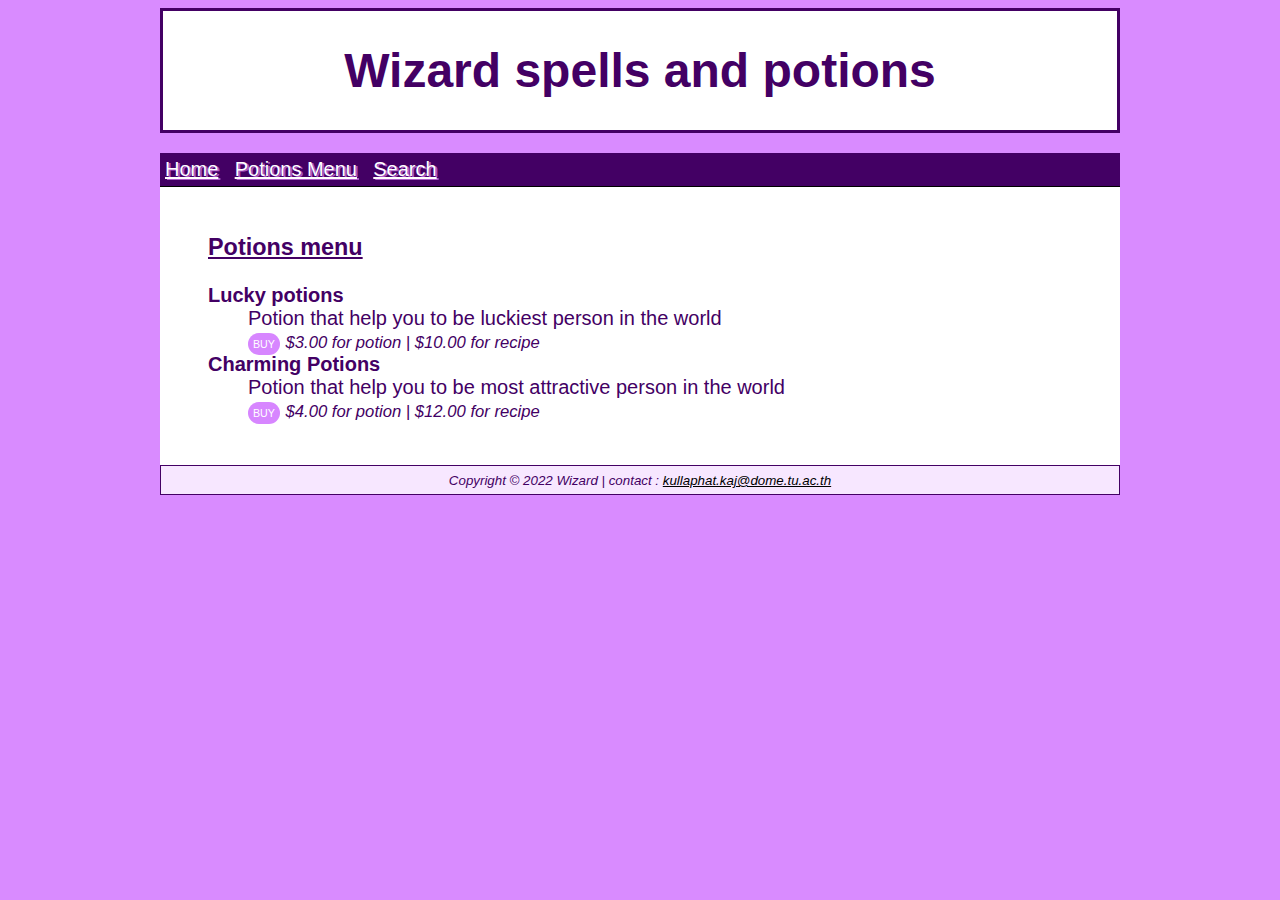
<file: menu.html>
<!DOCTYPE html>
<html lang="en">
  <head>
    <meta charset="utf-8">
    <meta name="viewport" content="width=device-width">
    <title>Wizard</title>
    <link href="style.css" rel="stylesheet" type="text/css" />
    <link href="https://image.flaticon.com/icons/png/512/1205/1205664.png" type="image/x-icon" rel="icon">
  </head>

  <body>

    <header>
      <h1>Wizard spells and potions</h1>
    </header>

    <nav>
      <a class = "navi" href = "index.html">Home</a> |
      <a class = "navi" href = "menu.html">Potions Menu</a> |
      <a class = "navi" href = "https://www.google.com/">Search</a> 
    </nav>

    <main>
      <br>
      <h3 class = "info"><u>Potions menu</u></h3>

      <dl class = "info">
        <dt><b>Lucky potions</b></dt>
        <dd>
          Potion that help you to be luckiest person in the world 
          <br> 
        <botton class="buy">BUY</botton>
        <small><i>$3.00 for potion | $10.00 for recipe</i></small>
        </dd>
        
        

        <dt><b>Charming Potions</b></dt>
        <dd>
          Potion that help you to be most attractive person in the world
          <br> 
          <botton class="buy">BUY</botton>
          <small><i>$4.00 for potion | $12.00 for recipe</i></small>
        </dd>
      </dl>
      <br>
    </main>

    <footer>
      <small><i>
        Copyright &copy; 2022 Wizard | contact : 
        <a  class = "email" href="mailto:kullaphat.kaj@dome.tu.ac.th">kullaphat.kaj@dome.tu.ac.th</a>
      </i></small>
    </footer>
      
  </body>
 
</html>
</file>
<file: style.css>
header {
  text-align: center;
  color: #430064;
  font: 18pt Futura, sans-serif;
  border-style: solid;
  background-color: white;
}

nav{
  margin-top: 20px;
  position: sticky;
  top: 0;
  background-color:#430064;
  border-color: black;
  border-bottom-style: solid;
  border-width: thin;
  padding: 5px;
}

.navi{
  color:#FFFFFF;
  text-shadow: 2px 1px #e88effa4;
}

body{
  color: #430064;
  background-color:#D98BFF;
  font: 15pt Futura, sans-serif;
  width: 75%;
  margin-left: auto;
  margin-right: auto;
}

main{
  background-color:#FFFFFF;
}

.info{
  margin-left: 5%;
}

footer{
  text-align: center;
  background-color: #F7E7FF;
  font: 12pt Futura, sans-serif;
  border-style: solid;
  border-width: thin;
  padding: 5px;
}

.email{
  color:black;
}

.ron{
  margin-left: 5%;
  max-width: 500px ;
}

div{
  position: sticky;
  bottom: 0;
  margin-left: 90%;
  opacity: 85%;
}

.buy{
  background-color: #D786FF;
  color: white;
  padding: 5px;
  border-radius: 14px;
  cursor: pointer;
  font-size: 8pt;
  transition-duration: 1s;
}

.buy:hover{
  background-color: #BE3AFF;
}
</file>
